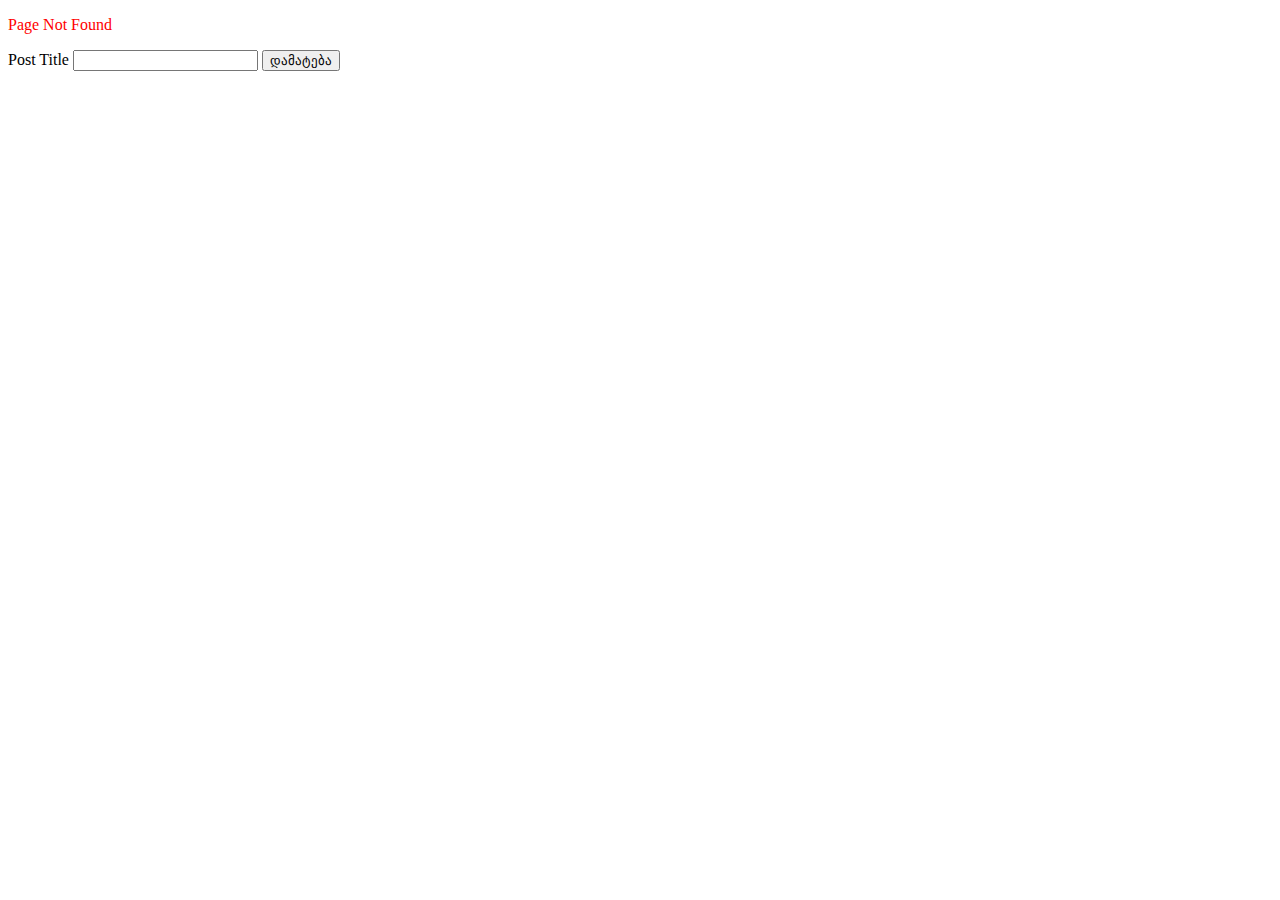
<file: Tessa Delivery/feedbacks.html>
<!DOCTYPE html>
<html lang="en">
<head>
    <meta charset="UTF-8">
    <meta http-equiv="X-UA-Compatible" content="IE=edge">
    <meta name="viewport" content="width=device-width, initial-scale=1.0">
    <title>Document</title>
    <section>
        <div id="apiUsers"> 

        </div>
    </section>

    <section>
        <div id="apiusers1">
            <ul id="list">

            </ul>
            <!-- <button id="loadmore">Load more users</button>


            <button id="next">Load next users</button> -->

        </div>
    </section>

    <section>
        <div id="apiusers2">
            <ul id="list1">

            </ul>
            <!-- <button id="prev">Load previous users</button>
            <button id="next">Load next users</button> -->

        </div>
    </section>

    <section>
        <div id="apiusers3">
            <ul id="list2">
                

            </ul>
            <!-- <button id="prev">Load previous users</button>
            <button id="next">Load next users</button> -->

        </div>
    </section>
<!-- span არის inline ელემენტი -->
<!--    AJAX post -->
<section>
<div class="post-wrapper" id="post-wrapper"> <!--მთავარი დივი რომელშიც უნდა იყოს ჩაგდებული პოსტები, js-დან ეს დივი შენახულია რაღაც ცვლადში-->
    <div class="overlay" id="overlay"> <!--პოპაპის დივი-->
        <div class="content" id=content"></div> <!-- აქ უნდა ჩავარდეს პოსტის აღწერა ანუ კონტენტი-->
        <!-- <div class="close" id="close">X</div> პოპაპის ქლოუსის აიქონი -->
    </div>

    <!--add post-->
    <!-- <div class="add-post" id="add">+</div> ამას რომ დავქლიქავ -->

    <div class="overlay-add" id="postoverlay"> <!--მინდა გამოჩნდეს ყველაფერი რაც ამ დივშია-->
        <form action="" id="form">
            <label for="title">Post Title</label>
            <input type="text" name="posttitle" id="title">
            <button type="submit">დამატება</button>
        </form>
    </div>

</div>

</section>
<script src="../Tessa Delivery/javascript/feedback1.js"></script>    
</head>
<body>
    
</body>
</html>
</file>
